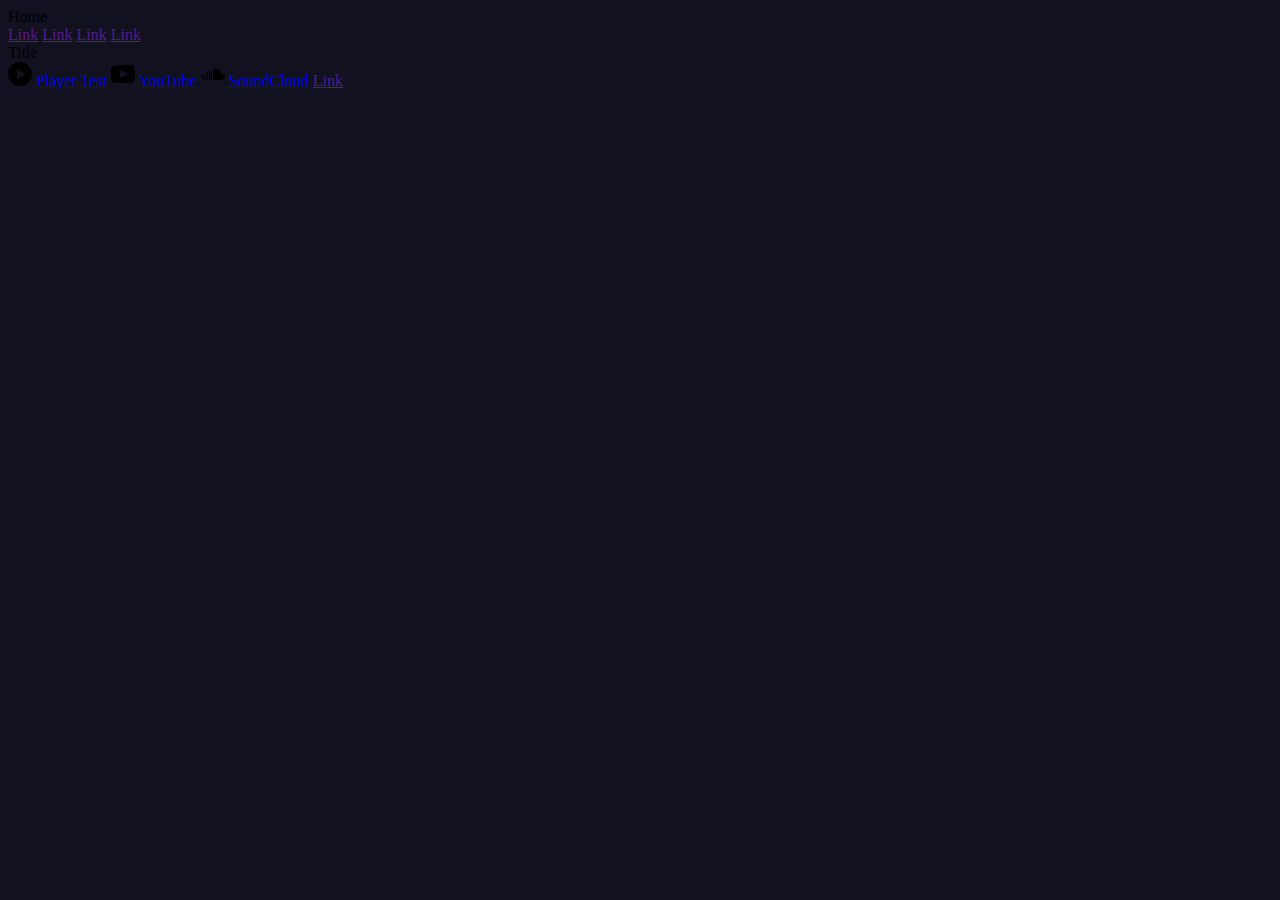
<file: index.html>
<!DOCTYPE html>
<html>
   <head>
      <meta name="viewport" content="width=device-width, initial-scale=1">
      <link rel="stylesheet" href="https://fonts.googleapis.com/icon?family=Material+Icons">
      <link rel="stylesheet" href="https://code.getmdl.io/1.3.0/material.indigo-pink.min.css">
      <script defer src="https://code.getmdl.io/1.3.0/material.min.js"></script>
      <title>Main</title>
   </head>
   <body>

<!-- Uses a transparent header that draws on top of the layout's background -->
<style>
body {
   background-color: #111120;
}
</style>

      
<div class="demo-layout-transparent mdl-layout mdl-js-layout">
  <header class="mdl-layout__header mdl-layout__header--transparent">
    <div class="mdl-layout__header-row">
      <!-- Title -->
      <span class="mdl-layout-title">Home</span>
      <!-- Add spacer, to align navigation to the right -->
      <div class="mdl-layout-spacer"></div>
      <!-- Navigation -->
      <nav class="mdl-navigation">
        <a class="mdl-navigation__link" href="">Link</a>
        <a class="mdl-navigation__link" href="">Link</a>
        <a class="mdl-navigation__link" href="">Link</a>
        <a class="mdl-navigation__link" href="">Link</a>
      </nav>
    </div>
  </header>
  <div class="mdl-layout__drawer">
    <span class="mdl-layout-title">Title</span>
    <nav class="mdl-navigation">
      <a class="mdl-navigation__link" href="https://catvap3r.github.io/website/player.html"><svg xmlns="http://www.w3.org/2000/svg" width="24" height="24" viewBox="0 0 24 24"><path d="M12 0c-6.627 0-12 5.373-12 12s5.373 12 12 12 12-5.373 12-12-5.373-12-12-12zm-3 17v-10l9 5.146-9 4.854z"/></svg> Player Test</a>
      <a class="mdl-navigation__link" href="https://www.youtube.com/channel/UCfkMv2uPK2Vzq3VUzm9FgWQ"><svg xmlns="http://www.w3.org/2000/svg" width="24" height="24" viewBox="0 0 24 24"><path d="M19.615 3.184c-3.604-.246-11.631-.245-15.23 0-3.897.266-4.356 2.62-4.385 8.816.029 6.185.484 8.549 4.385 8.816 3.6.245 11.626.246 15.23 0 3.897-.266 4.356-2.62 4.385-8.816-.029-6.185-.484-8.549-4.385-8.816zm-10.615 12.816v-8l8 3.993-8 4.007z"/></svg> YouTube</a>
      <a class="mdl-navigation__link" href="https://soundcloud.com/catvap3r"><svg xmlns="http://www.w3.org/2000/svg" width="24" height="24" viewBox="0 0 24 24"><path d="M7 17.939h-1v-8.068c.308-.231.639-.429 1-.566v8.634zm3 0h1v-9.224c-.229.265-.443.548-.621.857l-.379-.184v8.551zm-2 0h1v-8.848c-.508-.079-.623-.05-1-.01v8.858zm-4 0h1v-7.02c-.312.458-.555.971-.692 1.535l-.308-.182v5.667zm-3-5.25c-.606.547-1 1.354-1 2.268 0 .914.394 1.721 1 2.268v-4.536zm18.879-.671c-.204-2.837-2.404-5.079-5.117-5.079-1.022 0-1.964.328-2.762.877v10.123h9.089c1.607 0 2.911-1.393 2.911-3.106 0-2.233-2.168-3.772-4.121-2.815zm-16.879-.027c-.302-.024-.526-.03-1 .122v5.689c.446.143.636.138 1 .138v-5.949z"/></svg> SoundCloud</a>
      <a class="mdl-navigation__link" href="">Link</a>
    </nav>
  </div>
  <main class="mdl-layout__content">
  </main>
</div>
</body>
</html>
</file>
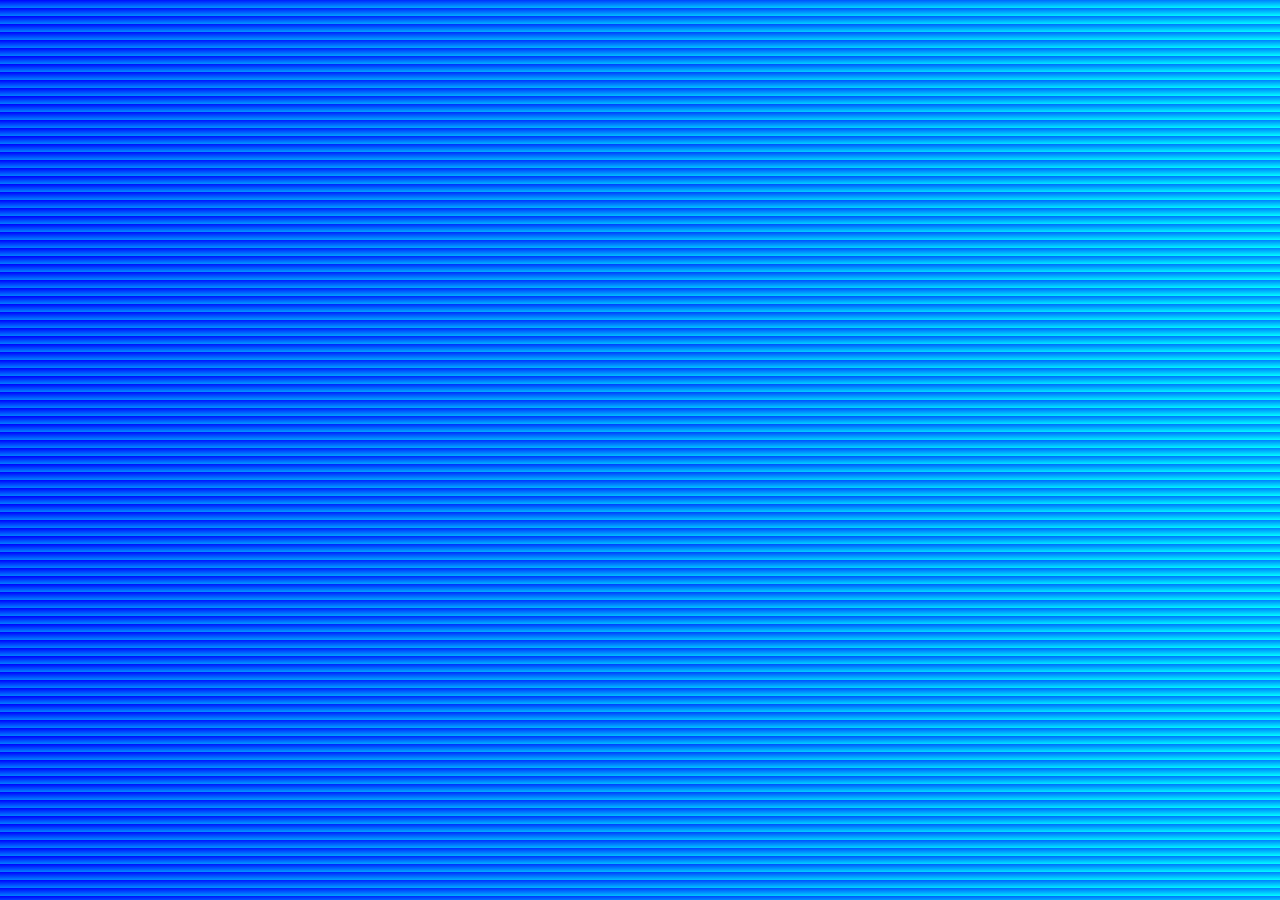
<file: player.html>
<!doctype html>
<html>
	<head>
		<meta name="viewport" content="width=device-width, initial-scale=1">
		<title>Player</title>
	
		<style>

			body {
			    background-image:linear-gradient( to top left, #00ffff , #0000ff);
                width: auto;
                height: auto;
            
            }

		</style>
	</head>

	<body>
	
	</body>
</html>
</file>
